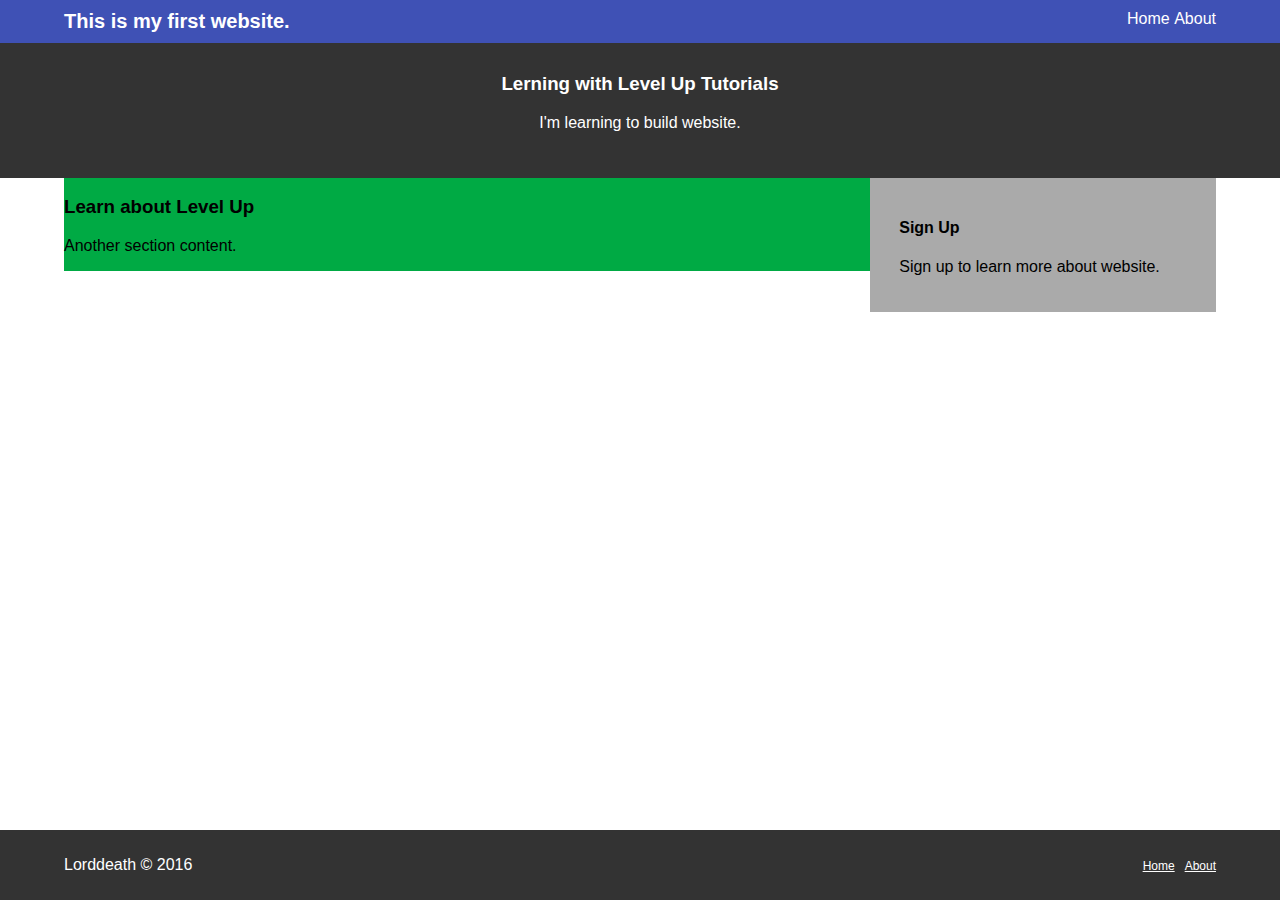
<file: leveluptuts/index.html>
<!DOCTYPE html>
<html>
<head>
	<meta charset="utf-8">
	<title>Level Up Tuts</title>
	<link rel="stylesheet" href="Styles/normalize.css">
	<link rel="stylesheet" href="Styles/styles.css">
</head>
<body>
	<!-- this is a comment line -->
	<header class="side-header clearfix">
		<h1>This is my first website.</h1>
		<nav class="main-nav">
			<ul>
				<li><a href="index.html">Home</a></li>
				<li><a href="about.html">About</a></li>
			</ul>
		</nav>
	</header>
	<main>
		<section class="billboard">
			<h3>Lerning with Level Up Tutorials</h3>
			<p>
				I'm learning to <span>build</span> website.
			</p>
		</section>
		<div class="column-wrapper clearfix">
			<section class="main-col">
				<h3>Learn about Level Up</h3>
				<p>
					Another section content.
				</p>
			</section>
			<aside class="main-side">
				<h4>Sign Up</h4>
				<p>
					Sign up to learn more about website.
				</p>
			</aside>
		</div>
	</main>
	<footer id="footer" class="main-footer clearfix">
		<p class="copywrite">
			Lorddeath &copy; 2016
		</p> 
		<ul class="footer-nav clearfix">
			<li><a href="index.html">Home</a></li>
			<li><a href="about.html">About</a></li>
		</ul>
	</footer>
</body>
</html>
</file>
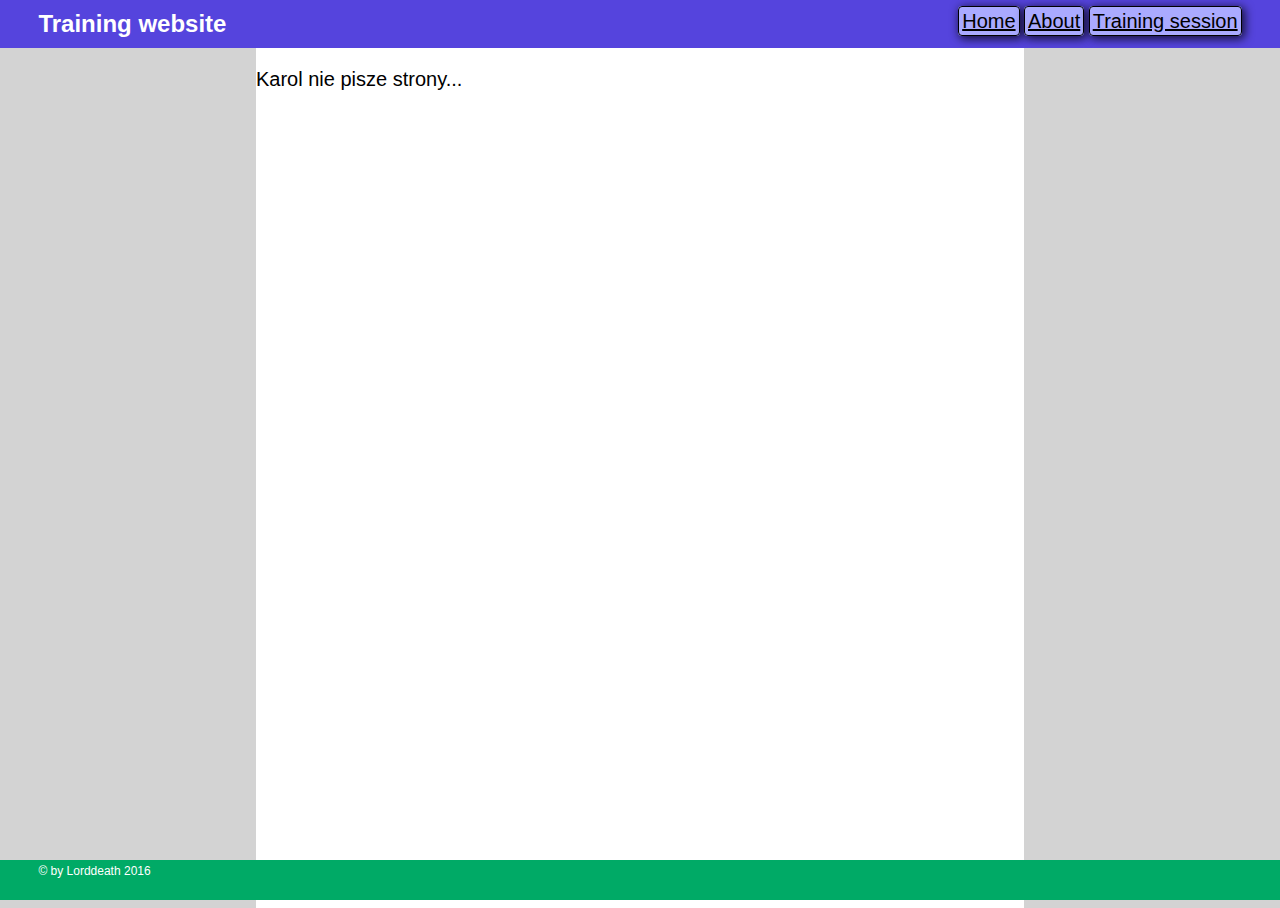
<file: myownwebsite/index.html>
<!DOCTYPE html>
<html lang="pl">
<head>
	<meta charset="utf-8"/>
	<title>
		Training website
	</title>
	<meta name="description" content="Strona o programowaniu, tutoriale języków c++, qt, html, css, javascript, itd."/>
	<meta name="keywords" content="programowanie, c++, qt, html, css, javascript, tutorial">
	<meta http-equiv="X-UA-Compatible" content="IE=edge,chrome=1"/>
	<meta http-equiv="Cache-control" content="no-cache">

	<link href="/myownwebsite/style/normalize.css" rel="stylesheet" type="text/css" />
	<link href="/myownwebsite/style/style.css" rel="stylesheet" type="text/css" />
	<link href="/myownwebsite/css/fontello.css" rel="stylesheet" type="text/css" />
	<script type="text/javascript" src="/myownwebsite/script.js"></script>
</head>
<body onresize="resizeNavFunction()">
	<header class="site-header clearfix">
		<h2 class="header-theme">Training website</h2>
		<div id="nav-btn">
			<i class="icon-menu"></i>
		</div>
		<nav id="nav-menu">
			<ul>
				<li><a href="/myownwebsite/" title="Home page">Home</a></li>
				<li><a href="/myownwebsite/about.html" title="About me">About</a></li>
				<li><a href="/myownwebsite/training.html" title="Training session">Training session</a></li>
			</ul>
		</nav>
	</header>
	<main class="wrapper">
		<div id="section-left">

		</div>
		<div id="section-middle">
			<p>
				Karol nie pisze strony...
			</p>
		</div>
		<div id="section-right">
			
		</div>
		<div style="clear:both;"></div>
	</main>
	<footer id="footer">
		<div class="copywrite">
			&copy; by Lorddeath 2016
		</div>
	</footer>
</body>
</html>
</file>
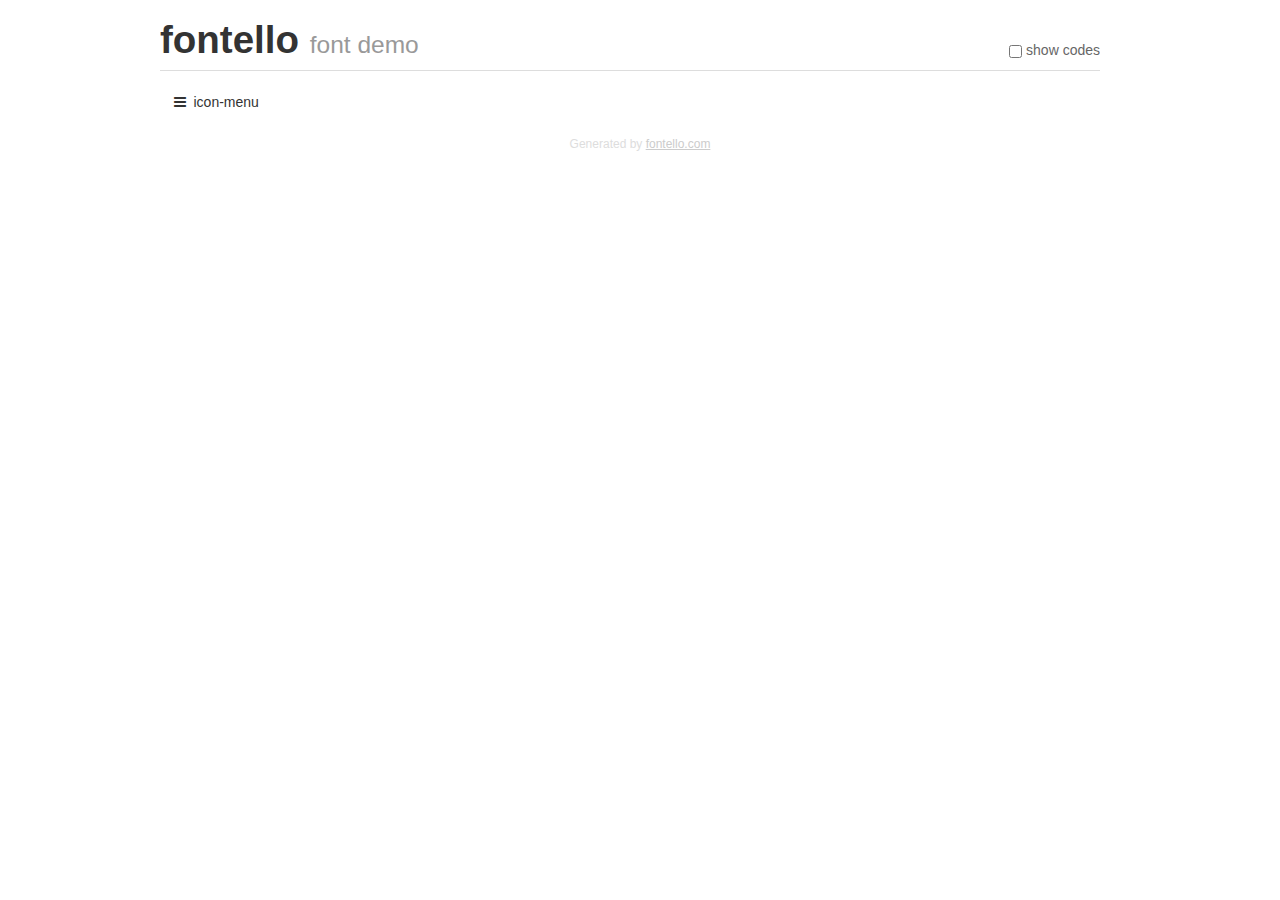
<file: myownwebsite/demo.html>
<!DOCTYPE html>
<html>
  <head><!--[if lt IE 9]><script language="javascript" type="text/javascript" src="//html5shim.googlecode.com/svn/trunk/html5.js"></script><![endif]-->
    <meta charset="UTF-8"><style>/*
 * Bootstrap v2.2.1
 *
 * Copyright 2012 Twitter, Inc
 * Licensed under the Apache License v2.0
 * http://www.apache.org/licenses/LICENSE-2.0
 *
 * Designed and built with all the love in the world @twitter by @mdo and @fat.
 */
.clearfix {
  *zoom: 1;
}
.clearfix:before,
.clearfix:after {
  display: table;
  content: "";
  line-height: 0;
}
.clearfix:after {
  clear: both;
}
html {
  font-size: 100%;
  -webkit-text-size-adjust: 100%;
  -ms-text-size-adjust: 100%;
}
a:focus {
  outline: thin dotted #333;
  outline: 5px auto -webkit-focus-ring-color;
  outline-offset: -2px;
}
a:hover,
a:active {
  outline: 0;
}
button,
input,
select,
textarea {
  margin: 0;
  font-size: 100%;
  vertical-align: middle;
}
button,
input {
  *overflow: visible;
  line-height: normal;
}
button::-moz-focus-inner,
input::-moz-focus-inner {
  padding: 0;
  border: 0;
}
body {
  margin: 0;
  font-family: "Helvetica Neue", Helvetica, Arial, sans-serif;
  font-size: 14px;
  line-height: 20px;
  color: #333;
  background-color: #fff;
}
a {
  color: #08c;
  text-decoration: none;
}
a:hover {
  color: #005580;
  text-decoration: underline;
}
.row {
  margin-left: -20px;
  *zoom: 1;
}
.row:before,
.row:after {
  display: table;
  content: "";
  line-height: 0;
}
.row:after {
  clear: both;
}
[class*="span"] {
  float: left;
  min-height: 1px;
  margin-left: 20px;
}
.container,
.navbar-static-top .container,
.navbar-fixed-top .container,
.navbar-fixed-bottom .container {
  width: 940px;
}
.span12 {
  width: 940px;
}
.span11 {
  width: 860px;
}
.span10 {
  width: 780px;
}
.span9 {
  width: 700px;
}
.span8 {
  width: 620px;
}
.span7 {
  width: 540px;
}
.span6 {
  width: 460px;
}
.span5 {
  width: 380px;
}
.span4 {
  width: 300px;
}
.span3 {
  width: 220px;
}
.span2 {
  width: 140px;
}
.span1 {
  width: 60px;
}
[class*="span"].pull-right,
.row-fluid [class*="span"].pull-right {
  float: right;
}
.container {
  margin-right: auto;
  margin-left: auto;
  *zoom: 1;
}
.container:before,
.container:after {
  display: table;
  content: "";
  line-height: 0;
}
.container:after {
  clear: both;
}
p {
  margin: 0 0 10px;
}
.lead {
  margin-bottom: 20px;
  font-size: 21px;
  font-weight: 200;
  line-height: 30px;
}
small {
  font-size: 85%;
}
h1 {
  margin: 10px 0;
  font-family: inherit;
  font-weight: bold;
  line-height: 20px;
  color: inherit;
  text-rendering: optimizelegibility;
}
h1 small {
  font-weight: normal;
  line-height: 1;
  color: #999;
}
h1 {
  line-height: 40px;
}
h1 {
  font-size: 38.5px;
}
h1 small {
  font-size: 24.5px;
}
body {
  margin-top: 90px;
}
.header {
  position: fixed;
  top: 0;
  left: 50%;
  margin-left: -480px;
  background-color: #fff;
  border-bottom: 1px solid #ddd;
  padding-top: 10px;
  z-index: 10;
}
.footer {
  color: #ddd;
  font-size: 12px;
  text-align: center;
  margin-top: 20px;
}
.footer a {
  color: #ccc;
  text-decoration: underline;
}
.the-icons {
  font-size: 14px;
  line-height: 24px;
}
.switch {
  position: absolute;
  right: 0;
  bottom: 10px;
  color: #666;
}
.switch input {
  margin-right: 0.3em;
}
.codesOn .i-name {
  display: none;
}
.codesOn .i-code {
  display: inline;
}
.i-code {
  display: none;
}
@font-face {
      font-family: 'fontello';
      src: url('./font/fontello.eot?26763986');
      src: url('./font/fontello.eot?26763986#iefix') format('embedded-opentype'),
           url('./font/fontello.woff?26763986') format('woff'),
           url('./font/fontello.ttf?26763986') format('truetype'),
           url('./font/fontello.svg?26763986#fontello') format('svg');
      font-weight: normal;
      font-style: normal;
    }
     
     
    .demo-icon
    {
      font-family: "fontello";
      font-style: normal;
      font-weight: normal;
      speak: none;
     
      display: inline-block;
      text-decoration: inherit;
      width: 1em;
      margin-right: .2em;
      text-align: center;
      /* opacity: .8; */
     
      /* For safety - reset parent styles, that can break glyph codes*/
      font-variant: normal;
      text-transform: none;
     
      /* fix buttons height, for twitter bootstrap */
      line-height: 1em;
     
      /* Animation center compensation - margins should be symmetric */
      /* remove if not needed */
      margin-left: .2em;
     
      /* You can be more comfortable with increased icons size */
      /* font-size: 120%; */
     
      /* Font smoothing. That was taken from TWBS */
      -webkit-font-smoothing: antialiased;
      -moz-osx-font-smoothing: grayscale;
     
      /* Uncomment for 3D effect */
      /* text-shadow: 1px 1px 1px rgba(127, 127, 127, 0.3); */
    }
     </style>
    <link rel="stylesheet" href="css/animation.css"><!--[if IE 7]><link rel="stylesheet" href="css/fontello-ie7.css"><![endif]-->
    <script>
      function toggleCodes(on) {
        var obj = document.getElementById('icons');
      
        if (on) {
          obj.className += ' codesOn';
        } else {
          obj.className = obj.className.replace(' codesOn', '');
        }
      }
      
    </script>
  </head>
  <body>
    <div class="container header">
      <h1>
        fontello
         <small>font demo</small>
      </h1>
      <label class="switch">
        <input type="checkbox" onclick="toggleCodes(this.checked)">show codes
      </label>
    </div>
    <div id="icons" class="container">
      <div class="row">
        <div title="Code: 0xf0c9" class="the-icons span3"><i class="demo-icon icon-menu">&#xf0c9;</i> <span class="i-name">icon-menu</span><span class="i-code">0xf0c9</span></div>
      </div>
    </div>
    <div class="container footer">Generated by <a href="http://fontello.com">fontello.com</a></div>
  </body>
</html>
</file>
<file: leveluptuts/Styles/styles.css>
.clearfix:after {
     visibility: hidden;
     display: block;
     font-size: 0;
     content: " ";
     clear: both;
     height: 0;
     }
.clearfix { display: inline-block; }
/* start commented backslash hack \*/
* html .clearfix { height: 1%; }
.clearfix { display: block; }
/* close commented backslash hack */

html {
    position: relative;
    min-height: 100%;
}

body {
    margin: 0 0 100px; /* bottom = footer height */
}

footer {
    position: absolute;
    left: 0;
    bottom: 0;
    width: 90%;
}

.side-header {
	background: #3F51B5;
	color: #FFF;
	padding: 10px 5%;
	box-shadow: 0 1px 3px #000;
}

.side-header h1 {
	margin:0;
	font-size:20px;
	float: left;
}

.main-nav {
	float: right;
}

.main-nav ul{
	padding: 0;
	margin: 0;
	list-style: none;
}

.main-nav ul li{
	display: inline;
}

.main-nav ul li a{
	text-decoration: none;
	color: #FFF;
}

.billboard {
	text-align: center;
	background: #333;
	color: #FFF;
	padding: 30px;
}

.billboard h3{
	margin-top: 0; 
}

.main-col {
	float: left;
	width: 70%;
	background: #0A4;
}

.main-side {
	float: right;
	width: 25%;
	padding: 20px 2.5%;
	background: #AAA;
}

.column-wrapper {
	width: 90%;
	margin: 0 auto;
}

.main-footer {
	background: #333;
	color: #FFF;
	padding: 10px 5%;
}

.main-footer a{
	color: #FFF;
	font-size: 12px;
}

.footer-nav {
	float: right;
	list-style: none;
}

.footer-nav li{
	float: left;
}

.footer-nav li + li{
	margin-left: 10px;
}

.copywrite {
	float: left;
}
</file>
<file: myownwebsite/style/style.css>
.clearfix:after {
     visibility: hidden;
     display: block;
     font-size: 0;
     content: " ";
     clear: both;
     height: 0;
     }
.clearfix { display: inline-block; }
/* start commented backslash hack \*/
* html .clearfix { height: 1%; }
.clearfix { display: block; }
/* close commented backslash hack */

html,
body {
	margin:0;
	padding:0;
	height:100%;
}
body {
	background-color: #454545;
}


.site-header {
	padding: 5px 3%;
	background-color: #54D;
	color: #FFF;
}

.site-header h2 {
	margin: 5px 0px;
	float: left;
}

#nav-btn {
	text-align: center;
	color: black;
	float: right;
	padding: 3px;
	margin: 2px 0px;
	font-size: 20px;
	border: 1px solid black;
	background-color: #AAF;
	border-radius: 4px;
	-webkit-box-shadow: 2px 2px 10px 1px rgba(0,0,0,0.75);
    -moz-box-shadow: 2px 2px 10px 1px rgba(0,0,0,0.75);
    box-shadow: 2px 2px 10px 1px rgba(0,0,0,0.75);
	display: none;
}

#nav-btn:hover {
	background-color: #CCF;
}

#nav-menu ul {
	float: right;
	padding: 0;
	margin: 5px 0px;
	list-style: none;
}

#nav-menu ul li {
	display: inline;
	padding: 3px;
	background-color: #AAF;
	border: 1px solid black;
	border-radius: 4px;
	font-size: 20px;
	-webkit-box-shadow: 2px 2px 10px 1px rgba(0,0,0,0.75);
    -moz-box-shadow: 2px 2px 10px 1px rgba(0,0,0,0.75);
    box-shadow: 2px 2px 10px 1px rgba(0,0,0,0.75);
}

#nav-menu ul li:hover {
	background-color: #CCF;
}

#nav-menu ul a {
	color: black;
}

.wrapper {
	position:relative;
	min-height: 90%;
	height: 860px;
	width: 100%;
	margin-left: auto;
	margin-right: auto;
	font-size: 20px;
	clear: both;
}

#section-left {
	height: 100%;
	width: 20%;
	background-color: lightgrey;
	float: left;
	display: none;
}

#section-middle {
	height: 100%;
	width: 80%;
	float: left;
	background-color: white;
}

#section-right {
	height: 100%;
	width: 20%;
	background-color: lightgrey;
	float: left;
	display: none;
}

#footer {
	font-size: 18px;
	color:black;
	clear: both;
	background-color: #0A6;
	width:100%;
	height:40px;
	position:absolute;
	bottom:0;
	left:0;
}

.copywrite {
	font-size: 12px;
	color: #FFF;
	padding: 5px 3%;
}
</file>
<file: myownwebsite/css/fontello.css>
@font-face {
  font-family: 'fontello';
  src: url('../font/fontello.eot?17178005');
  src: url('../font/fontello.eot?17178005#iefix') format('embedded-opentype'),
       url('../font/fontello.woff2?17178005') format('woff2'),
       url('../font/fontello.woff?17178005') format('woff'),
       url('../font/fontello.ttf?17178005') format('truetype'),
       url('../font/fontello.svg?17178005#fontello') format('svg');
  font-weight: normal;
  font-style: normal;
}
/* Chrome hack: SVG is rendered more smooth in Windozze. 100% magic, uncomment if you need it. */
/* Note, that will break hinting! In other OS-es font will be not as sharp as it could be */
/*
@media screen and (-webkit-min-device-pixel-ratio:0) {
  @font-face {
    font-family: 'fontello';
    src: url('../font/fontello.svg?17178005#fontello') format('svg');
  }
}
*/
 
 [class^="icon-"]:before, [class*=" icon-"]:before {
  font-family: "fontello";
  font-style: normal;
  font-weight: normal;
  speak: none;
 
  display: inline-block;
  text-decoration: inherit;
  width: 1em;
  margin-right: .2em;
  text-align: center;
  /* opacity: .8; */
 
  /* For safety - reset parent styles, that can break glyph codes*/
  font-variant: normal;
  text-transform: none;
 
  /* fix buttons height, for twitter bootstrap */
  line-height: 1em;
 
  /* Animation center compensation - margins should be symmetric */
  /* remove if not needed */
  margin-left: .2em;
 
  /* you can be more comfortable with increased icons size */
  /* font-size: 120%; */
 
  /* Font smoothing. That was taken from TWBS */
  -webkit-font-smoothing: antialiased;
  -moz-osx-font-smoothing: grayscale;
 
  /* Uncomment for 3D effect */
  /* text-shadow: 1px 1px 1px rgba(127, 127, 127, 0.3); */
}
 
.icon-menu:before { content: '\f0c9'; width: 20px; height: 20px;} /* '' */
</file>
<file: myownwebsite/css/fontello-ie7.css>
[class^="icon-"], [class*=" icon-"] {
  font-family: 'fontello';
  font-style: normal;
  font-weight: normal;
 
  /* fix buttons height */
  line-height: 1em;
 
  /* you can be more comfortable with increased icons size */
  /* font-size: 120%; */
}
 
.icon-menu { *zoom: expression( this.runtimeStyle['zoom'] = '1', this.innerHTML = '&#xf0c9;&nbsp;'); }
</file>
<file: myownwebsite/css/animation.css>
/*
   Animation example, for spinners
*/
.animate-spin {
  -moz-animation: spin 2s infinite linear;
  -o-animation: spin 2s infinite linear;
  -webkit-animation: spin 2s infinite linear;
  animation: spin 2s infinite linear;
  display: inline-block;
}
@-moz-keyframes spin {
  0% {
    -moz-transform: rotate(0deg);
    -o-transform: rotate(0deg);
    -webkit-transform: rotate(0deg);
    transform: rotate(0deg);
  }

  100% {
    -moz-transform: rotate(359deg);
    -o-transform: rotate(359deg);
    -webkit-transform: rotate(359deg);
    transform: rotate(359deg);
  }
}
@-webkit-keyframes spin {
  0% {
    -moz-transform: rotate(0deg);
    -o-transform: rotate(0deg);
    -webkit-transform: rotate(0deg);
    transform: rotate(0deg);
  }

  100% {
    -moz-transform: rotate(359deg);
    -o-transform: rotate(359deg);
    -webkit-transform: rotate(359deg);
    transform: rotate(359deg);
  }
}
@-o-keyframes spin {
  0% {
    -moz-transform: rotate(0deg);
    -o-transform: rotate(0deg);
    -webkit-transform: rotate(0deg);
    transform: rotate(0deg);
  }

  100% {
    -moz-transform: rotate(359deg);
    -o-transform: rotate(359deg);
    -webkit-transform: rotate(359deg);
    transform: rotate(359deg);
  }
}
@-ms-keyframes spin {
  0% {
    -moz-transform: rotate(0deg);
    -o-transform: rotate(0deg);
    -webkit-transform: rotate(0deg);
    transform: rotate(0deg);
  }

  100% {
    -moz-transform: rotate(359deg);
    -o-transform: rotate(359deg);
    -webkit-transform: rotate(359deg);
    transform: rotate(359deg);
  }
}
@keyframes spin {
  0% {
    -moz-transform: rotate(0deg);
    -o-transform: rotate(0deg);
    -webkit-transform: rotate(0deg);
    transform: rotate(0deg);
  }

  100% {
    -moz-transform: rotate(359deg);
    -o-transform: rotate(359deg);
    -webkit-transform: rotate(359deg);
    transform: rotate(359deg);
  }
}
</file>
